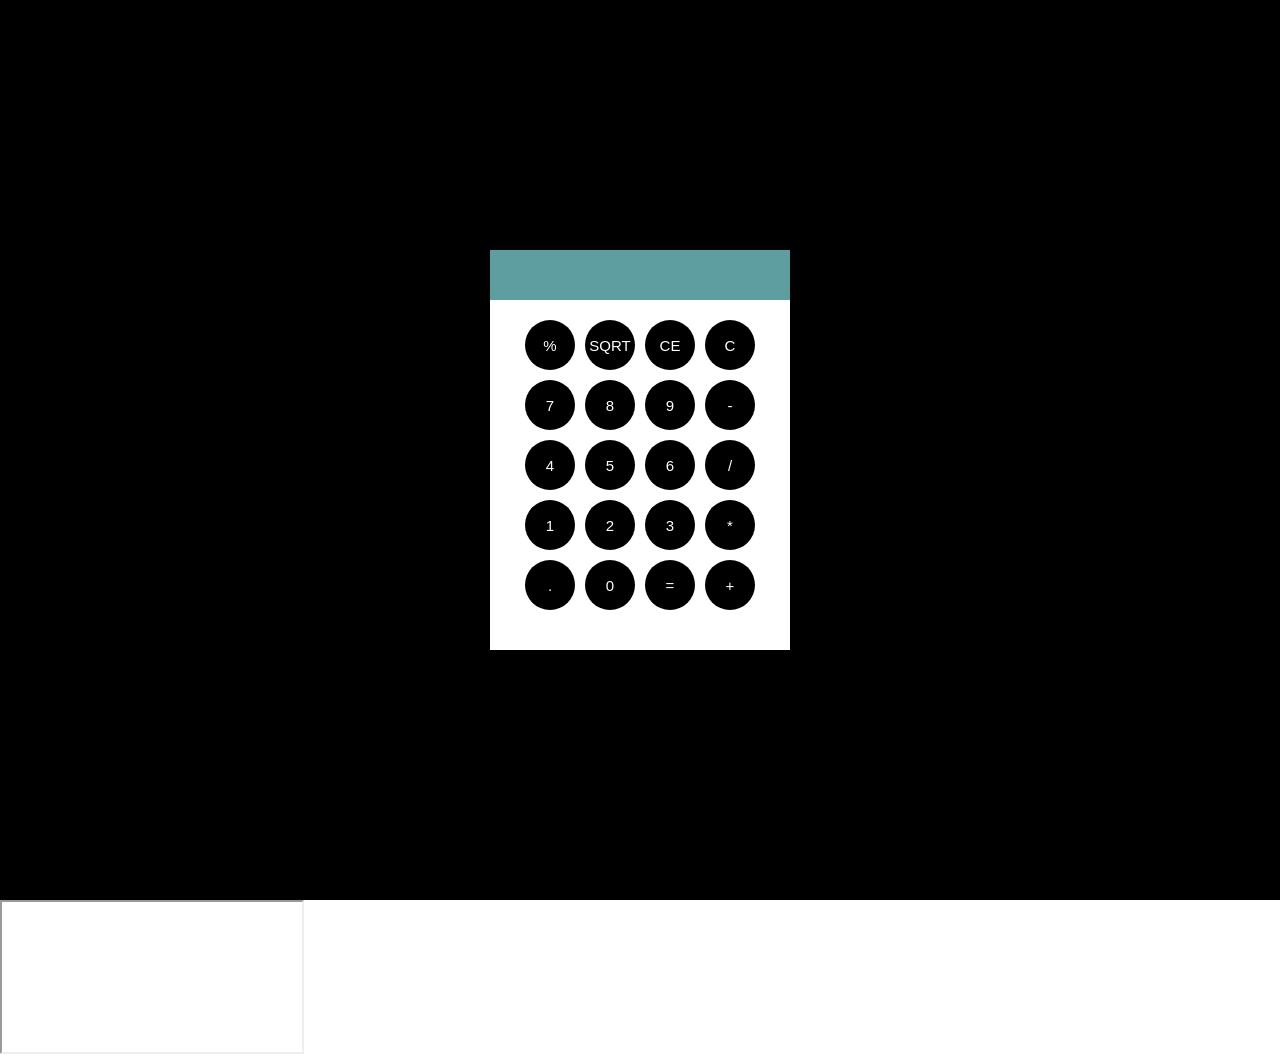
<file: Task-3/INDEX.HTML>
<!DOCTYPE html>
<html lang="en">
<head>
    <meta charset="UTF-8">
    <meta name="viewport" content="width=device-width, initial-scale=1.0">
    <title>Calculator</title>
    <link rel="stylesheet" href="STYLE.CSS">

</head>
<body>
    <main>

        <div class="container">
            <input type = "text" id="input">


            <table>
                <tr>
                    <td><button class="btn" onclick="btnPercent()">%</button></td>
                    <td><button class="btn" onclick="btn1sqrt()">SQRT</button></td>
                    <td><button class="btn" onclick="btnDel()">CE</button></td>
                    <td><button class="btn" onclick="btnclear()">C</button></td>
                </tr>
                <tr>
                    <td><button class="btn" onclick="btn7()">7</button></td>
                    <td><button class="btn" onclick="btn8()">8</button></td>
                    <td><button class="btn" onclick="btn9()">9</button></td>
                    <td><button class="btn" onclick="btnMinus()">-</button></td>
                </tr>
                <tr>
                    <td><button class="btn" onclick="btn4()">4</button></td>
                    <td><button class="btn" onclick="btn5()">5</button></td>
                    <td><button class="btn" onclick="btn6()">6</button></td>
                    <td><button class="btn" onclick="btnDivide()">/</button></td>
                </tr>
                <tr>
                    <td><button class="btn" onclick="btn1()">1</button></td>
                    <td><button class="btn" onclick="btn2()">2</button></td>
                    <td><button class="btn" onclick="btn3()">3</button></td>
                    <td><button class="btn" onclick="btnMultiply()">*</button></td>
                </tr>
                <tr>
                    <td><button class="btn" onclick="btnDot()">.</button></td>
                    <td><button class="btn" onclick="btn0()">0</button></td>
                    <td><button class="btn" onclick="btnEqual()">=</button></td>
                    <td><button class="btn" onclick="btnPlus()">+</button></td>
                </tr>
            </table>

        </div>

    </main>

<iframe src="https://maps.google.com/maps?q=Detroit&t=&z=13&ie=UTF8&iwloc=&output=embed"></iframe>





  <script src="script.js"></script>  
</body>
</html>
</file>
<file: Task-3/STYLE.CSS>
*{
    margin: 0;
    padding: 0;
    box-sizing: border-box; 
}
main{
    height:100vh;
    width:100%;
    background-color: black ;
    display: flex;
    justify-content: center;
    align-items: center;
}
.container{
    height: 400px;
    width: 300px;
    background-color: white;
}
#input{
    width : 100%;
    height: 50px;
    background-color: cadetblue;
    border: none;
    outline: none;
    font-size: 30px;
    text-align: end;
    /* border-radius: 50px; */
    padding-right: 20px;

}
table{
    /*border: 1px solid black;*/
    width: 100%;
    height: 330px;
   /* background-color: rgb(2, 39, 35);*/
    display : flex;
    justify-content: center;
    align-items: center;
    
}
tr
{
    width: 100%;
    height: auto;
    display: flex;
    justify-content: center;
    align-items: center;
}
td{
    flex : 1;
    /*background-color: rgb(251, 251, 248);
    border : 1px solid rgb(255, 253, 252);*/
    margin: 5px;
    display: flex;
    justify-content: center;
    align-items: center;

}

/* td > button */
td .btn{
    height: 50px;
    width: 50px;
    border-radius: 50%;
    background-color: black;
    color: white;
    border: none;
    font-size: 15px;


}
</file>
